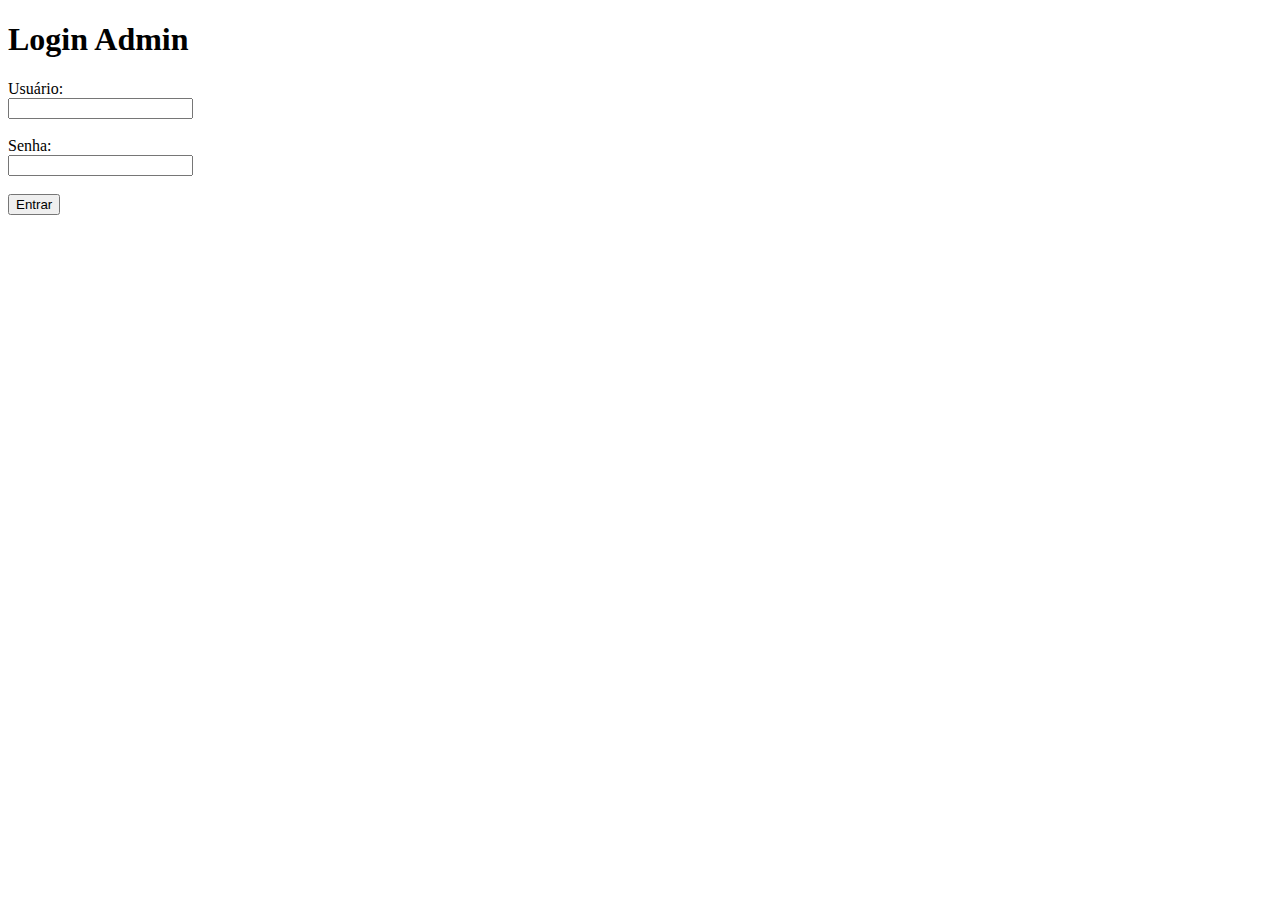
<file: login.html>
<!DOCTYPE html>
<html lang="pt-BR">
<head>
    <meta charset="UTF-8">
    <title>Login Admin - Loja de Jogos</title>
</head>
<body>
    <h1>Login Admin</h1>
    <form id="loginForm">
        <label>Usuário:</label><br>
        <input type="text" id="username"><br><br>
        <label>Senha:</label><br>
        <input type="password" id="password"><br><br>
        <button type="submit">Entrar</button>
    </form>

    <script>
        const loginForm = document.getElementById("loginForm");

        loginForm.addEventListener("submit", (e) => {
            e.preventDefault();

            const username = document.getElementById("username").value;
            const password = document.getElementById("password").value;

            // Usuário admin fixo
            if(username === "admin" && password === "1234") {
                localStorage.setItem("currentUser", JSON.stringify({username:"admin", role:"admin"}));
                window.location.href = "admin.html";
            } else {
                alert("Usuário ou senha incorretos!");
            }
        });
    </script>
</body>
</html>
</file>
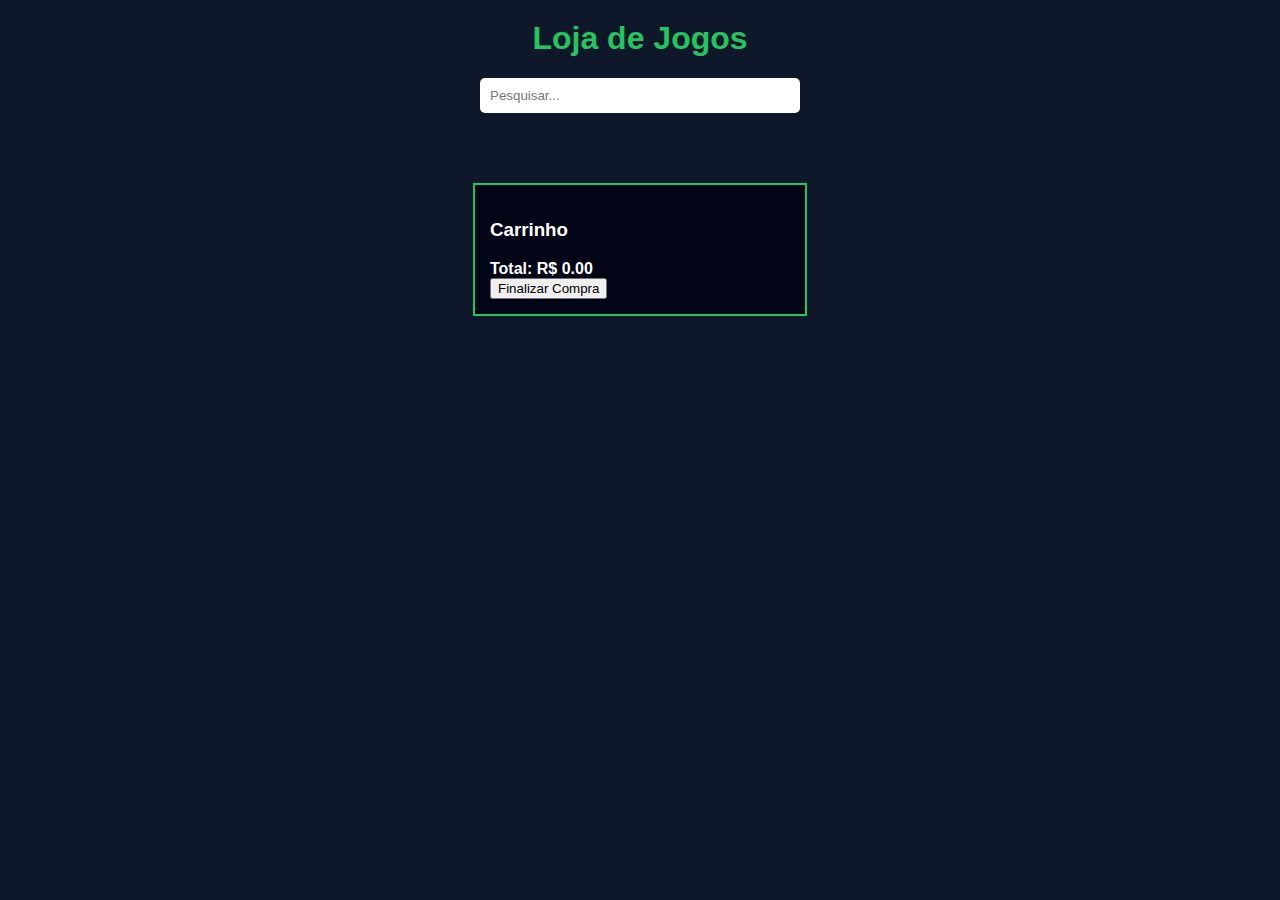
<file: loja.html>
<!DOCTYPE html>
<html lang="pt-BR">
<head>
<meta charset="UTF-8">
<title>Loja de Jogos</title>
<style>
body {
    margin:0;
    font-family: Arial, sans-serif;
    background:#0f172a;
    color:white;
}
h1{text-align:center;color:#22c55e;margin-top:20px;}
#catalogo{display:grid;grid-template-columns:repeat(auto-fill,minmax(220px,1fr));gap:20px;padding:20px;}
.card{background:#020617;border-radius:10px;overflow:hidden;}
.card img{width:100%;height:260px;object-fit:cover;}
.info{padding:10px;}
.info button{padding:8px;width:100%;background:#22c55e;color:#000;cursor:pointer;}
.carrinho{background:#020617;padding:15px;border:2px solid #22c55e;margin:20px auto;max-width:300px;}
.carrinho ul{list-style:none;padding:0;}
.carrinho li{font-size:14px;margin-bottom:10px;}
input{padding:10px;width:90%;max-width:300px;margin:10px auto;display:block;border-radius:5px;border:none;}
button{cursor:pointer;}
</style>
</head>
<body>

<h1>Loja de Jogos</h1>

<input type="text" id="search" placeholder="Pesquisar...">

<div id="catalogo"></div>

<div class="carrinho">
    <h3>Carrinho</h3>
    <ul id="listaCarrinho"></ul>
    <strong>Total: R$ <span id="total">0.00</span></strong><br>
    <button onclick="finalizarCompra()">Finalizar Compra</button>
</div>

<script>
// ===== JOGOS =====
let jogos = [
    {nome:"The Witcher 3", genero:"RPG", preco:59.9, imagem:"https://upload.wikimedia.org/wikipedia/en/0/0c/Witcher_3_cover_art.jpg"},
    {nome:"GTA V", genero:"Ação", preco:79.9, imagem:"https://upload.wikimedia.org/wikipedia/en/a/a5/Grand_Theft_Auto_V.png"},
    {nome:"Minecraft", genero:"Sandbox", preco:49.9, imagem:"https://upload.wikimedia.org/wikipedia/en/5/51/Minecraft_cover.png"},
    {nome:"God of War", genero:"Aventura", preco:89.9, imagem:"https://upload.wikimedia.org/wikipedia/en/a/a7/God_of_War_4_cover.jpg
</file>
